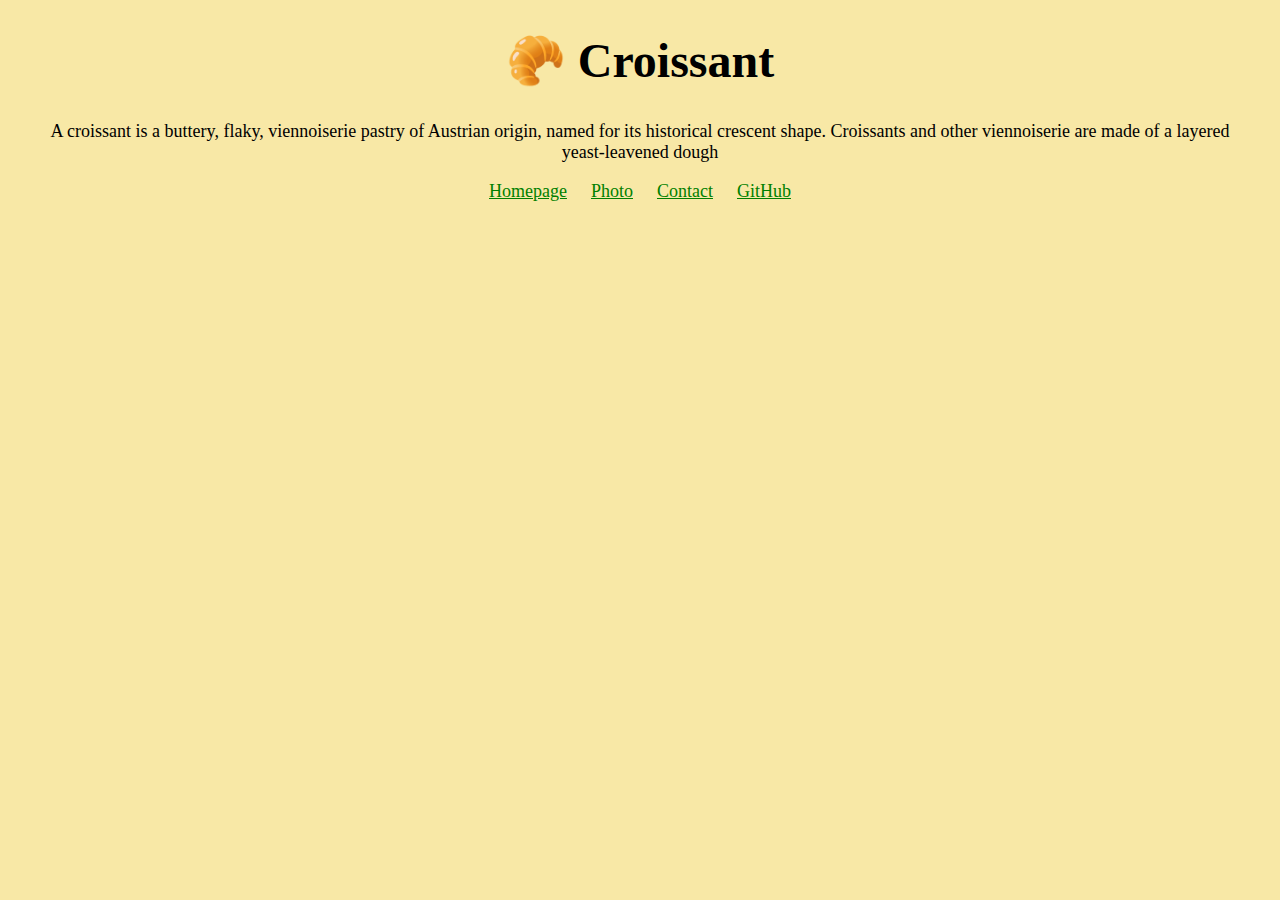
<file: index.html>
<!DOCTYPE html>
<html lang="en">
<head>
    <meta charset="UTF-8">
    <meta http-equiv="X-UA-Compatible" content="IE=edge">
    <meta name="description" content="About a croissant. A croissant is a buttery, flaky, viennoiserie pastry of Austrian origin">
    <meta name="viewport" content="width=device-width, initial-scale=1.0">
    <link rel="stylesheet" href="/src/style.css">
    <title>🥐 Croissant - croissant.com</title>
</head>
<body>
    <h1> 🥐 Croissant</h1>
    <p>A croissant is a buttery, flaky, viennoiserie pastry of Austrian origin, named for its historical crescent shape. Croissants and other viennoiserie are made of a layered yeast-leavened dough
    </p>
    <ul>
        <li>
            <a href="/" title="Homepage of croissant.com">Homepage</a>
        </li>
        <li>
            <a href="/photo.html" title="Photo of croissant.com">Photo</a>
        </li>
        <li>
            <a href="/contact.html" title="Contact of croissant.com">Contact</a>
        </li>
        <li>
            <a href="https://github.com/MarianaKovalenko/Croissant.git
            " title="Code of croissant.com">GitHub</a>
        </li>
    </ul>
</body>
</html>
</file>
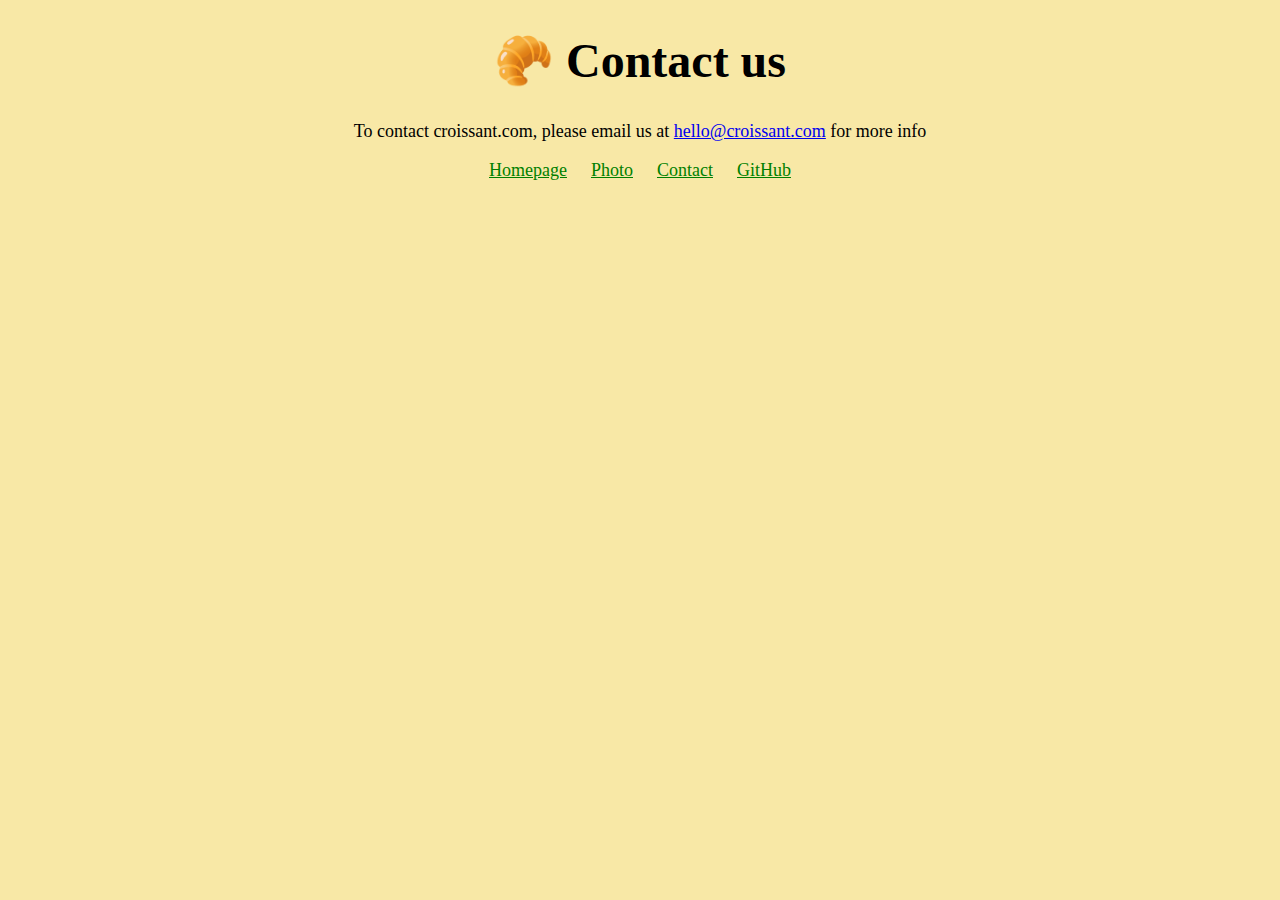
<file: contact.html>
<!DOCTYPE html>
<html lang="en">
<head>
    <meta charset="UTF-8">
    <meta http-equiv="X-UA-Compatible" content="IE=edge">
    <meta name="description" content="Contact of croissant.com. More info about croissant.com. Buy a croissant.">
    <meta name="viewport" content="width=device-width, initial-scale=1.0">
    <link rel="stylesheet" href="/src/style.css">
    <title>🥐Contact us - croissant.com</title>
</head>
<body>
    <h1>🥐 Contact us</h1>
    <p>To contact croissant.com, please email us at 
        <a href="mailto:hello@croissant.com">hello@croissant.com</a> for more info</p>
    <ul>
        <li>
            <a href="/index.html" title="Homepage of croissant.com">Homepage</a>
        </li>
        <li>
            <a href="/photo.html"title="Photo of croissant.com">Photo</a>
        </li>
        <li>
            <a href="/" title="Contact of croissant.com">Contact</a>
        </li>
        <li>
            <a href="https://github.com/MarianaKovalenko/Croissant.git
            " title="Code of croissant.com">GitHub</a>
        </li>
    </ul>
</body>
</html>
</file>
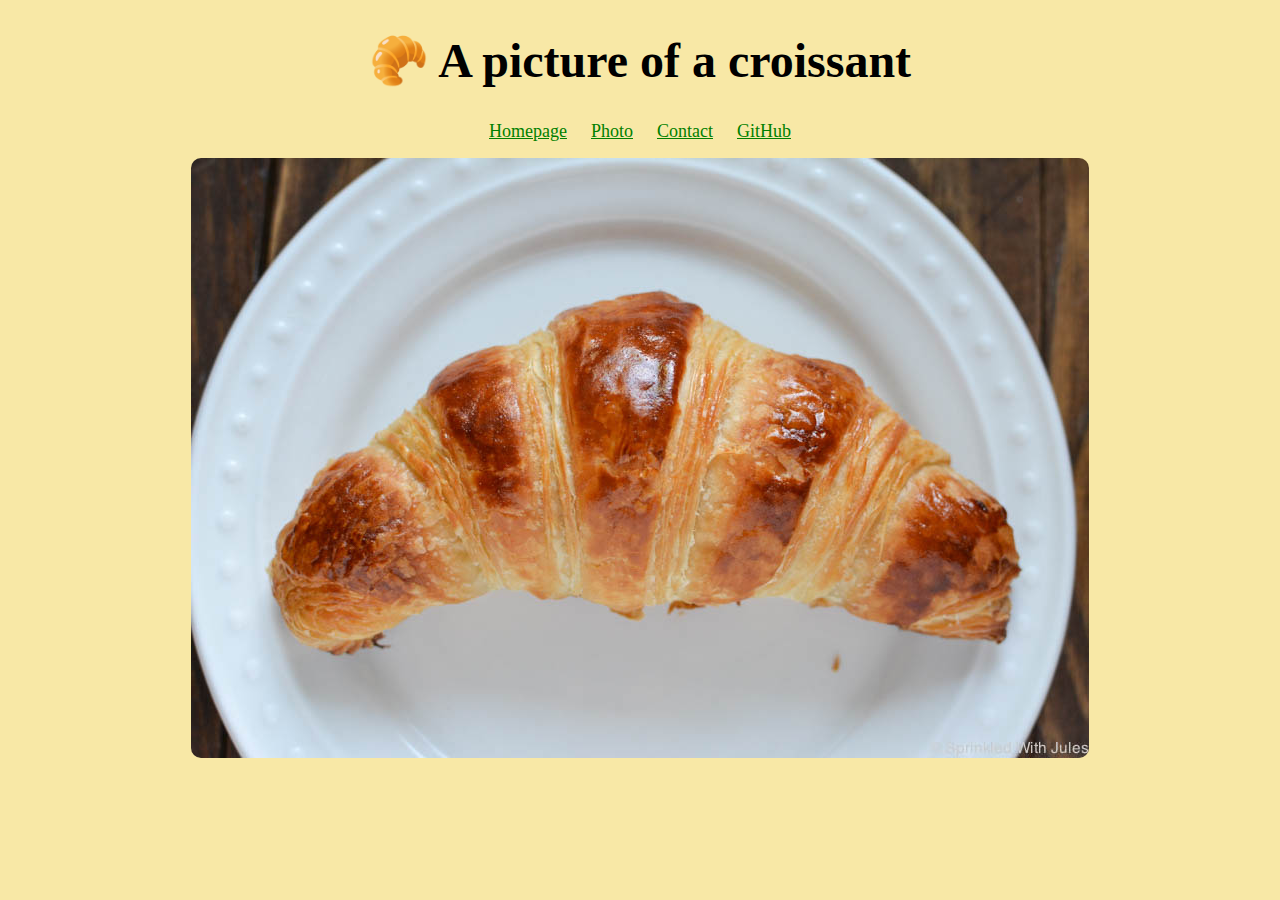
<file: photo.html>
<!DOCTYPE html>
<html lang="en">
<head>
    <meta charset="UTF-8">
    <meta http-equiv="X-UA-Compatible" content="IE=edge">
    <meta name="description" content="Photo of a acroissant, picture of a croissant, image of a croissant">
    <meta name="viewport" content="width=device-width, initial-scale=1.0">
    <link rel="stylesheet" href="/src/style.css">
    <title>🥐Photo of a croissant - croissant.com</title>
</head>
<body>
    <h1>🥐 A picture of a croissant</h1>
    <ul>
        <li>
            <a href="/index.html" title="Homepage of croissant.com">Homepage</a>
        </li>
        <li>
            <a href="/" title="Photo of croissant.com">Photo</a>
        </li>
        <li>
            <a href="/contact.html" title="Contact of croissant.com">Contact</a>
        </li>
        <li>
            <a href="https://github.com/MarianaKovalenko/Croissant.git
            " title="Code of croissant.com">GitHub</a>
        </li>
    </ul>
    <img src="/images/croissantphoto.jpg" alt="croissant by croissant.com">
</body>
</html>
</file>
<file: src/style.css>
body{
    background: #F8E8A6;
}
h1{
    font-size: 48px;
    text-align: center;
}
img{
    display: block;
    margin: 10px auto;
    border-radius: 10px;
}
p{
    text-align: center;
    font-size: 18px;
    padding: 0 24px;
}
ul{
    display: block;
    text-align: center;
    padding: 0;
}
li{
    display: inline;
    margin: 0 10px;
}
li a{
    color: green;
    font-size: 18px;
}
</file>
